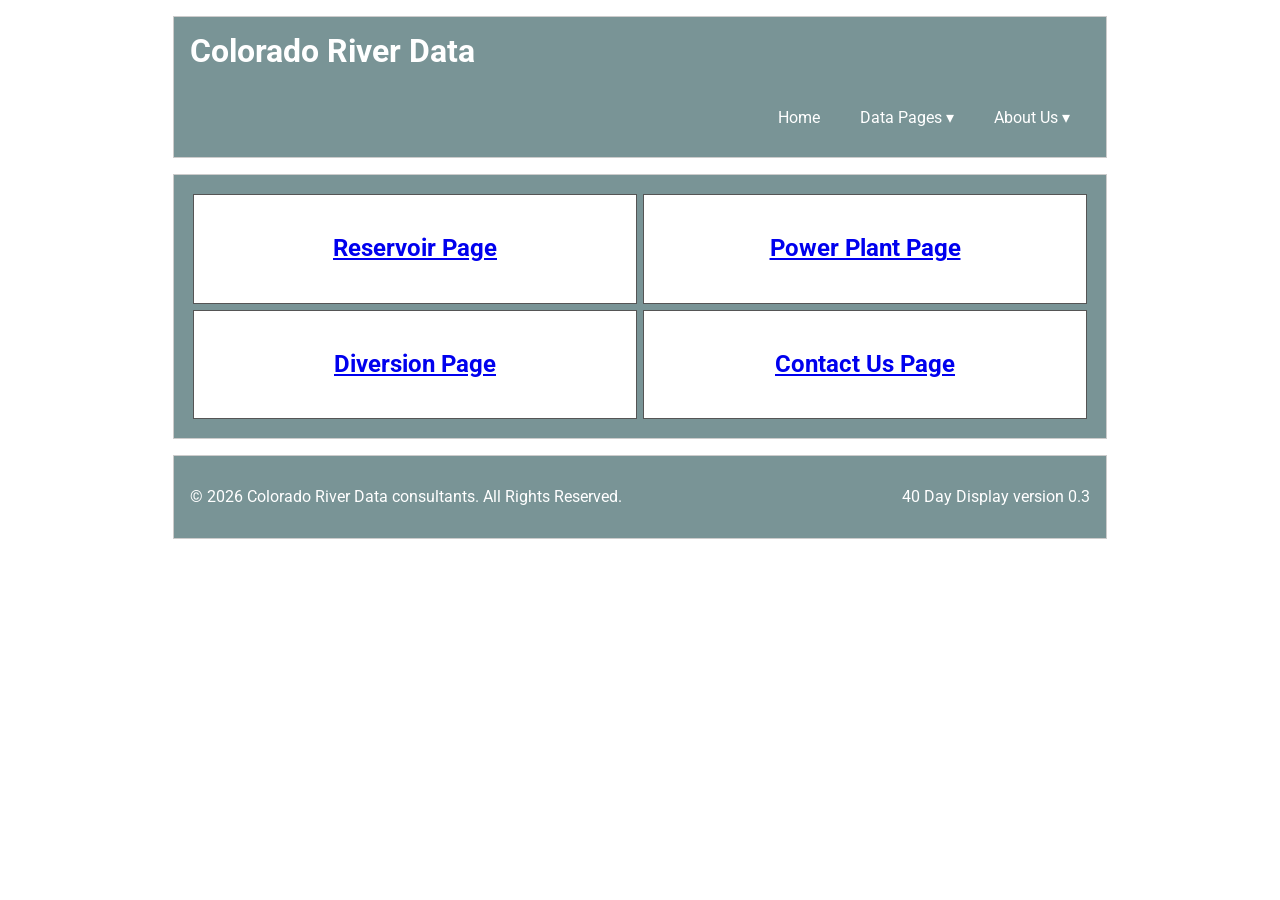
<file: index.html>
<!DOCTYPE html>
<html lang="en">
    <head>
        <meta charset="UTF-8">
        <meta name="viewport" content="width=device-width, initial-scale=1.0">
        <meta name="description" content="WDD 231 Final - Colorado River Project.">
        <meta name="author" content="Chris Johnson and Matt Berg">
            <!-- https://github.com/chrisj63/wdd231river -->
        <title>Colorado River Data</title>
        <link rel="icon" href="src/styles/images/favicon.ico">
        <!-- <link rel="stylesheet" href="./css/normalize.min.css"/> -->
        <link href="./src/styles/css/river.css" rel="stylesheet">
        <script src="./src/js/river.js" defer></script>
    </head>
    <body>
        <header>
            <div id="top">
                <!-- <img id="logo" src="./images/triLogo2.png" alt="picture of logo - right triangle"> -->
                <h1>Colorado River Data</h1>
            </div>
            <button class="menu-btn" aria-label="show hide mobile navigation">
                <div class="bar1"></div>
                <div class="bar2"></div>
                <div class="bar3"></div>
            </button>
            <nav class="navbar">
                <ul class="nav-list">
                    <li class="nav-item"><a href="./index.html">Home</a></li>
                    <li class="nav-item dropdown">
                        <a href="javascript:void(0)">Data Pages &#9662;</a>
                        <div class="dropdown-content">
                            <a href="./src/subPages/reservoir.html">Reservoir</a>
                            <a href="./src/subPages/powerplant.html">Power Plant</a>
                            <a href="./src/subPages/diversion.html">Diversion</a>
                        </div>
                    </li>
                    <li class="nav-item dropdown">
                        <a href="javascript:void(0)">About Us &#9662;</a>
                        <div class="dropdown-content">
                            <a href="./src/subPages/programmers.html">The Programmers</a>
                            <a href="./src/subPages/contactus.html">Contact Us</a>
                            <a href="./src/subPages/formula.html">Our Formulas</a>
                        </div>
                    </li>
                    <!-- <li class="nav-item"><a href="../eventform/index.html">Contact Us</a></li>
                    <li class="nav-item"><a href="./subPages/formula.html">Formulas</a></li> -->
                </ul>
            </nav>
            
            <nav class="navmobile">
                <a href="./index.html">Home</a>
                <a href="./src/subPages/reservoir.html">Reservoir</a>
                <a href="./src/subPages/powerplant.html">Power Plant</a>
                <a href="./src/subPages/diversion.html">Diversion</a>
                <a href="./src/subPages/programmers.html">The Programmers</a>
                <a href="./src/subPages/contactus.html">Contact Us</a>
                <a href="./src/subPages/formula.html">Formulas</a>
            </nav>
            <!-- <nav>
                <a href="./index.html">Home</a>
                <a href="./src/subPages/reservoir.html">Reservoir</a>
                <a href="./src/subPages/powerplant.html">Power Plant</a>
                <a href="./src/subPages/diversion.html">Diversion</a>
                <a href="./src/subPages/form.html">Contact Us</a>
                <a href="./src/subPages/formula.html">Formulas</a> -->
                <!-- <a href="/src/eventform/index.html">Contact Us</a> -->
            <!-- </nav> -->
        </header>
        <main>
            <section id="reservoir" class="indexCard">
                <a href="./src/subPages/reservoir.html">
                    <!-- <img class="logo" src="./images/TriangleSectionTemplateWhiteRight.webp" alt="picture of logo - right triangle"> -->
                     <H2>Reservoir Page</H2>
                </a>     
            </section>
            <section id="powerplant" class="indexCard">
                <a href="./src/subPages/powerplant.html">
                   <!-- <img class="logo" src="./images/TriangleSectionTemplateWhiteIsosceles.webp" alt="picture of logo - Isosceles triangle"> -->
                    <H2>Power Plant Page</H2>
                </a>
            </section>
            <section id="diversion" class="indexCard">
                <a href="./src/subPages/diversion.html">
                   <!--  <img class="logo" src="./images/TriangleSectionTemplateWhiteObtuse.webp" alt="picture of logo - Obtuse triangle"> -->
                     <H2>Diversion Page</H2>
                </a>
            </section>
            <section id="contactus" class="indexCard">
                <a href="./src/subPages/contactus.html">
                   <!-- <img class="logo" src="./images/TriangleSectionTemplateWhiteAcute.webp" alt="picture of logo - Acute triangle"> -->
                    <H2>Contact Us Page</H2>
                </a>
            </section>
        </main>
        <footer>
            <p>&copy; 2026 Colorado River Data consultants. All Rights Reserved.</p>
            <p id="version">40 Day Display version 0.3</p>
        </footer>
    </body>
</html>
</file>
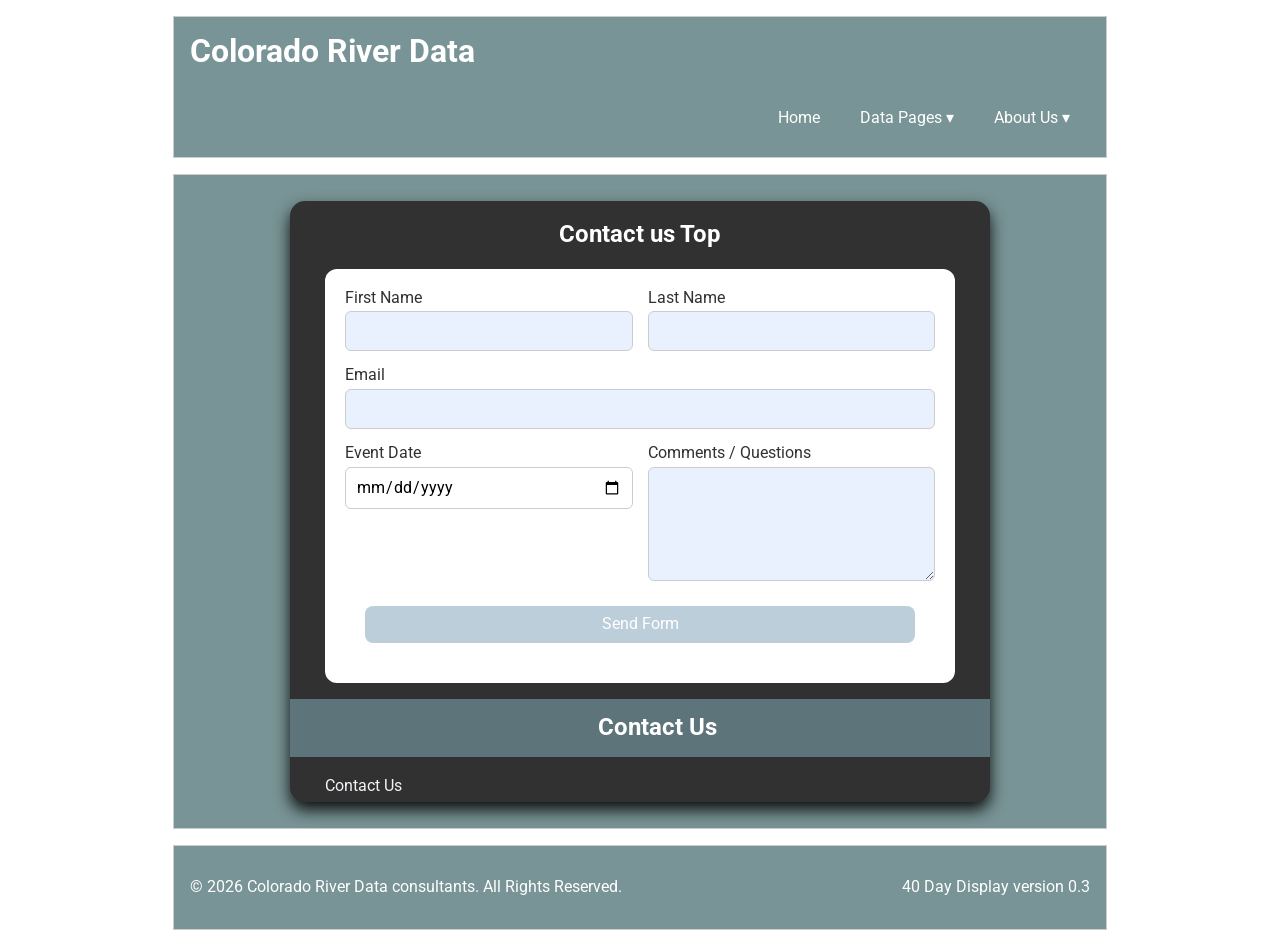
<file: src/subPages/contactus.html>
<!DOCTYPE html>
<html lang="en">
    <head>
        <meta charset="UTF-8">
        <meta name="viewport" content="width=device-width, initial-scale=1.0">
        <meta name="description" content="WDD 231 Final - Colorado River Project.">
        <meta name="author" content="Chris Johnson and Matt Berg">
            <!-- https://github.com/chrisj63/wdd231riverwork -->
        <title>Colorado River Data</title>
        <link rel="icon" href="../styles/css/images/favicon.ico">
        <link href="../styles/css/river.css" rel="stylesheet">
        <link href="../styles/css/partials/eventform.css" rel="stylesheet">
        <script src="../js/eventform.js" defer></script>
        <script src="../js/river.js" defer></script>
    </head>
    <body>    
        <header>
            <div id="top">
                <h1>Colorado River Data</h1>
            </div>
            <button class="menu-btn">
                <div class="bar1"></div>
                <div class="bar2"></div>
                <div class="bar3"></div>
            </button>
            <nav class="navbar">
                <ul class="nav-list">
                    <li class="nav-item"><a href="../../index.html">Home</a></li>
                    <li class="nav-item dropdown">
                        <a href="javascript:void(0)">Data Pages &#9662;</a>
                        <div class="dropdown-content">
                            <a href="./reservoir.html">Reservoir</a>
                            <a href="./powerplant.html">Power Plant</a>
                            <a href="./diversion.html">Diversion</a>
                        </div>
                    </li>
                    <li class="nav-item dropdown">
                        <a href="javascript:void(0)">About Us &#9662;</a>
                        <div class="dropdown-content">
                            <a href="./programmers.html">The Programmers</a>
                            <a href="./contactus.html">Contact Us</a>
                            <a href="./formula.html">Our Formulas</a>
                        </div>
                    </li>
            </nav>
            
            <nav class="navmobile">
                <a href="../../index.html">Home</a>
                <a href="./reservoir.html">Reservoir</a>
                <a href="./powerplant.html">Power Plant</a>
                <a href="./diversion.html">Diversion</a>
                <a href="./programmers.html">The Programmers</a>
                <a href="./contactus.html">Contact Us</a>
                <a href="./formula.html">Formulas</a>
            </nav>
        </header>
        <main class="cards">
            <section class="card">

                <!-- <div id="cardTop"> -->
                <div id="cuCardTop">
                    
                     <h2 id="cuCardLabel">Contact us Top</h2>
                    <section id="formwrapper">
                        <section id="output" aria-live="polite"></section>
                        <form id="ticketform">
                            <div class="field">
                                <label for="firstName">First Name</label>
                                <input id="firstName" name="firstName" type="text" required />
                            </div>
                            <div class="field">
                                <label for="lastName">Last Name</label>
                                <input id="lastName" name="lastName" type="text" required />
                            </div>
                            <div class="field full">
                                <label for="email">Email</label>
                                <input id="email" name="email" type="email" required />
                            </div>
                            <div class="field">
                                <label for="availableDate">Event Date</label>
                                <input id="availableDate" name="availableDate" type="date" required />
                            </div>
                            <div class="field">
                                <label for="comment">Comments / Questions</label>
                                <textarea id="comment" name="comment" rows="5" cols="50" required></textarea>
                            </div>
                                <button class="full" type="submit">Send Form</button>
                            </form>
                            <div id="modal" class="modal" aria-hidden="true"
                                role="dialog" aria-labelledby="modal-title" aria-describedby="modal-description">
                                <div class="modal-content">
                                    <h2 id="modal-title">Thank You?</h2>
                                    <p>Here is the information you provided: </p>
                                    <div id="modal-response"></div>
                                    <button type="button" class="close-button">Close</button>
                                </div>
                            </div>
                <div id="cardMiddle">
                        <h1 class="name">Contact Us</h1>
                    </div>
                    <div id="cardBottom" class="stats">
                        <p id="status">Contact Us</p>
                    </div>
            </section>
        </main>
        <footer>
            <p>&copy; 2026 Colorado River Data consultants. All Rights Reserved.</p>
            <p id="version">40 Day Display version 0.3</p>
        </footer>
    </body>
</html>
</file>
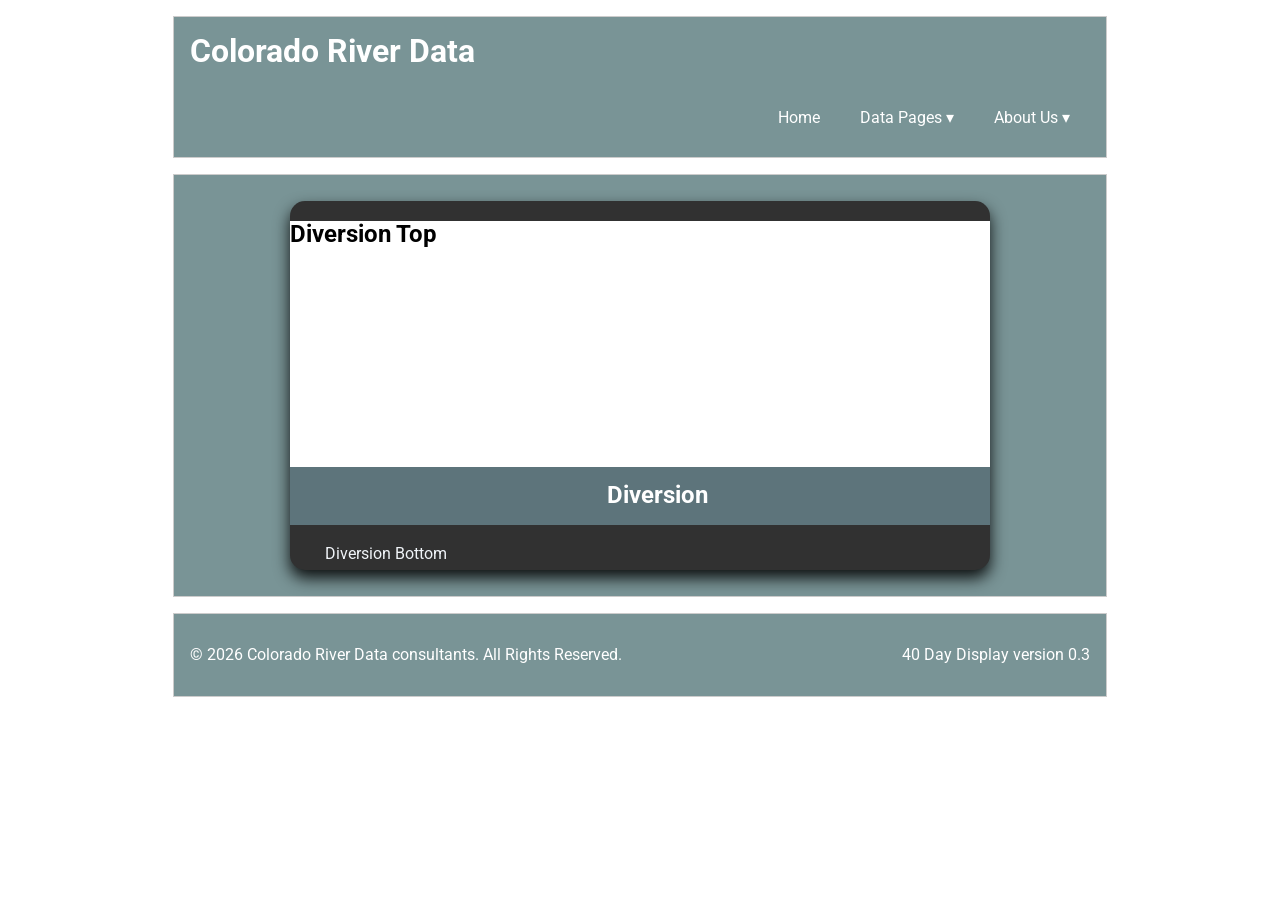
<file: src/subPages/diversion.html>
<!DOCTYPE html>
<html lang="en">
    <head>
        <meta charset="UTF-8">
        <meta name="viewport" content="width=device-width, initial-scale=1.0">
        <meta name="description" content="WDD 231 Final - Colorado River Project.">
        <meta name="author" content="Chris Johnson and Matt Berg">
            <!-- https://github.com/chrisj63/wdd231riverwork -->
        <title>Colorado River Data</title>
        <link rel="icon" href="../images/favicon.ico">
        <link href="../styles/css/river.css" rel="stylesheet">
        <script src="../js/river.js" type="module"></script>
    </head>
    <body>    
        <header>
            <div id="top">
              <!--  <img id="logo" src="../images/triLogo2.png" alt="picture of logo - right triangle"> -->
                <h1>Colorado River Data</h1>
            </div>
            <button class="menu-btn">
                <div class="bar1"></div>
                <div class="bar2"></div>
                <div class="bar3"></div>
            </button>
            <nav class="navbar">
                <ul class="nav-list">
                    <li class="nav-item"><a href="../../index.html">Home</a></li>
                    <li class="nav-item dropdown">
                        <a href="javascript:void(0)">Data Pages &#9662;</a>
                        <div class="dropdown-content">
                            <a href="./reservoir.html">Reservoir</a>
                            <a href="./powerplant.html">Power Plant</a>
                            <a href="./diversion.html">Diversion</a>
                        </div>
                    </li>
                    <li class="nav-item dropdown">
                        <a href="javascript:void(0)">About Us &#9662;</a>
                        <div class="dropdown-content">
                            <a href="./programmers.html">The Programmers</a>
                            <a href="./contactus.html">Contact Us</a>
                            <a href="./formula.html">Our Formulas</a>
                        </div>
                    </li>
                    <!-- <li class="nav-item"><a href="../eventform/index.html">Contact Us</a></li>
                    <li class="nav-item"><a href="./subPages/formula.html">Formulas</a></li> -->
                </ul>
            </nav>
            
            <nav class="navmobile">
                <a href="../../index.html">Home</a>
                <a href="./reservoir.html">Reservoir</a>
                <a href="./powerplant.html">Power Plant</a>
                <a href="./diversion.html">Diversion</a>
                <a href="./programmers.html">The Programmers</a>
                <a href="./contactus.html">Contact Us</a>
                <a href="./formula.html">Formulas</a>
            </nav>
        </header>
        <main class="cards">
            <section class="card">
                <div id="cardTop">
                    <!-- <img class="obtuseImage" src="../images/RightTrianglePageImage.png" alt="Isosceles Triangle image"> -->
                     <h2>Diversion Top</h2>
                </div>
                <div id="cardMiddle">
                    <h1 class="name">Diversion</h1>
                </div>
                <div id="cardBottom" class="stats">
                    <p>Diversion Bottom</p>
                </div>
            </section>   
        </main>
        <footer>
            <p>&copy; 2026 Colorado River Data consultants. All Rights Reserved.</p>
            <p id="version">40 Day Display version 0.3</p>
        </footer>
    </body>
</html>
</file>
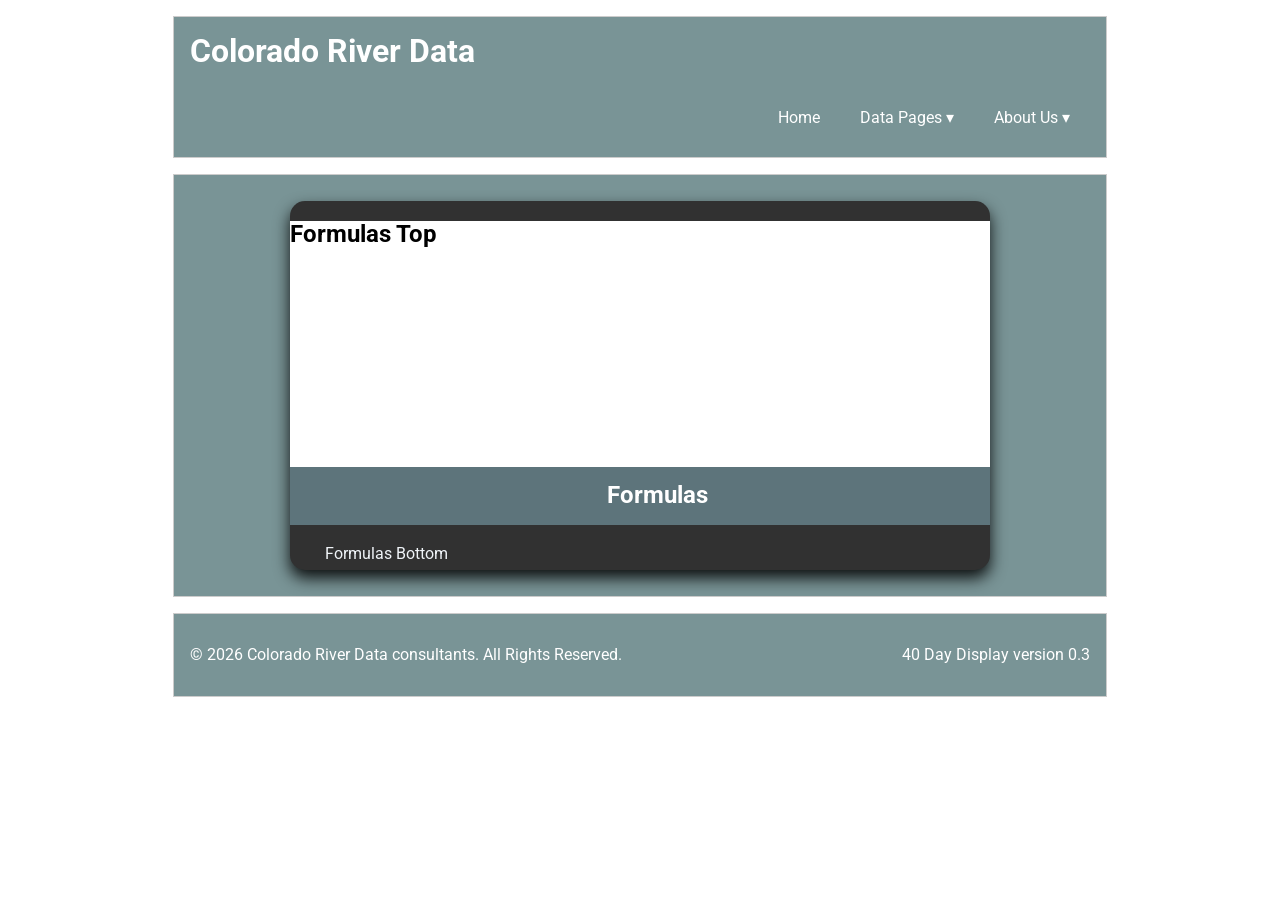
<file: src/subPages/formula.html>
<!DOCTYPE html>
<html lang="en">
<head>
    <meta charset="UTF-8">
    <meta name="viewport" content="width=device-width, initial-scale=1.0">
    <meta name="description" content="WDD 231 Final - Colorado River Project.">
    <meta name="author" content="Chris Johnson and Matt Berg">
        <!-- https://github.com/chrisj63/wdd231riverwork -->
    <title>Colorado River Data</title>
    <link rel="icon" href="../images/favicon.ico">
    <!-- <link rel="stylesheet" href="../css/normalize.min.css" /> -->
    <link href="../styles/css/river.css" rel="stylesheet">
    <script src="../js/river.js" type="module"></script>

</head>
<body>
    <header>
        <div id="top">
            <!-- <img id="logo" src="../images/triLogo2.png" alt="picture of logo - right triangle"> -->
            <h1>Colorado River Data</h1>
        </div>
        <button class="menu-btn">
            <div class="bar1"></div>
            <div class="bar2"></div>
            <div class="bar3"></div>
        </button>
        <nav class="navbar">
                <ul class="nav-list">
                    <li class="nav-item"><a href="../../index.html">Home</a></li>
                    <li class="nav-item dropdown">
                        <a href="javascript:void(0)">Data Pages &#9662;</a>
                        <div class="dropdown-content">
                            <a href="./reservoir.html">Reservoir</a>
                            <a href="./powerplant.html">Power Plant</a>
                            <a href="./diversion.html">Diversion</a>
                        </div>
                    </li>
                    <li class="nav-item dropdown">
                        <a href="javascript:void(0)">About Us &#9662;</a>
                        <div class="dropdown-content">
                            <a href="./programmers.html">The Programmers</a>
                            <a href="./contactus.html">Contact Us</a>
                            <a href="./formula.html">Our Formulas</a>
                        </div>
                    </li>
                    <!-- <li class="nav-item"><a href="../eventform/index.html">Contact Us</a></li>
                    <li class="nav-item"><a href="./subPages/formula.html">Formulas</a></li> -->
                </ul>
            </nav>
            
            <nav class="navmobile">
                <a href="../../index.html">Home</a>
                <a href="./reservoir.html">Reservoir</a>
                <a href="./powerplant.html">Power Plant</a>
                <a href="./diversion.html">Diversion</a>
                <a href="./programmers.html">The Programmers</a>
                <a href="./contactus.html">Contact Us</a>
                <a href="./formula.html">Formulas</a>
            </nav>
    </header>
    <main class="cards">
            <section class="card">
                <div id="cardTop">
                    
                     <h2>Formulas Top</h2>
                </div>
                <div id="cardMiddle">
                    <h1 class="name">Formulas</h1>
                </div>
                <div id="cardBottom" class="stats">
                    <p>Formulas Bottom</p>
                </div>
            </section>
        </main>
    <footer>
        <p>&copy; 2026 Colorado River Data consultants. All Rights Reserved.</p>
        <p id="version">40 Day Display version 0.3</p>
    </footer>

</body>
</html>
</file>
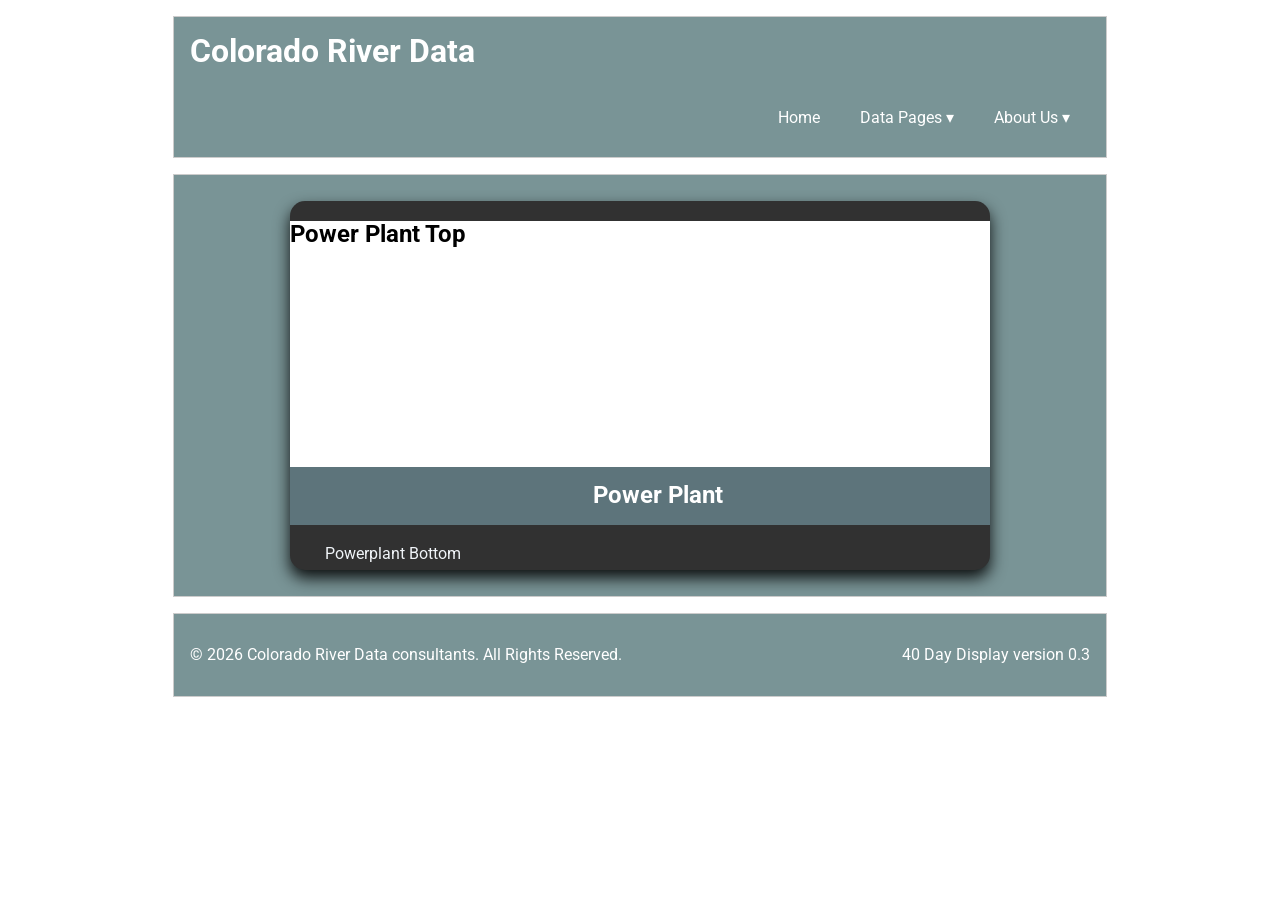
<file: src/subPages/powerplant.html>
<!DOCTYPE html>
<html lang="en">
    <head>
        <meta charset="UTF-8">
        <meta name="viewport" content="width=device-width, initial-scale=1.0">
        <meta name="description" content="WDD 231 Final - Colorado River Project.">
        <meta name="author" content="Chris Johnson and Matt Berg">
            <!-- https://github.com/chrisj63/wdd231riverwork -->
        <title>Colorado River Data</title>
        <link rel="icon" href="../images/favicon.ico">
        <link href="../styles/css/river.css" rel="stylesheet">
        <script src="../js/river.js" type="module"></script>
    </head>
    <body>    
        <header>
            <div id="top">
               <!-- <img id="logo" src="../images/triLogo2.png" alt="picture of logo - right triangle"> -->
                <h1>Colorado River Data</h1>
            </div>
            <button class="menu-btn">
                <div class="bar1"></div>
                <div class="bar2"></div>
                <div class="bar3"></div>
            </button>
            <nav class="navbar">
                <ul class="nav-list">
                    <li class="nav-item"><a href="../../index.html">Home</a></li>
                    <li class="nav-item dropdown">
                        <a href="javascript:void(0)">Data Pages &#9662;</a>
                        <div class="dropdown-content">
                            <a href="./reservoir.html">Reservoir</a>
                            <a href="./powerplant.html">Power Plant</a>
                            <a href="./diversion.html">Diversion</a>
                        </div>
                    </li>
                    <li class="nav-item dropdown">
                        <a href="javascript:void(0)">About Us &#9662;</a>
                        <div class="dropdown-content">
                            <a href="./programmers.html">The Programmers</a>
                            <a href="./contactus.html">Contact Us</a>
                            <a href="./formula.html">Our Formulas</a>
                        </div>
                    </li>
                    <!-- <li class="nav-item"><a href="../eventform/index.html">Contact Us</a></li>
                    <li class="nav-item"><a href="./subPages/formula.html">Formulas</a></li> -->
                </ul>
            </nav>
            
            <nav class="navmobile">
                <a href="../../index.html">Home</a>
                <a href="./reservoir.html">Reservoir</a>
                <a href="./powerplant.html">Power Plant</a>
                <a href="./diversion.html">Diversion</a>
                <a href="./programmers.html">The Programmers</a>
                <a href="./contactus.html">Contact Us</a>
                <a href="./formula.html">Formulas</a>
            </nav>
        </header>
        <main class="cards">
            <section class="card">
                <div id="cardTop">
                   <!-- <img class="isoscelesImage" src="../images/RightTrianglePageImage.png" alt="Isosceles Triangle image"> -->
                    <h2>Power Plant Top</h2>
                </div>
                <div id="cardMiddle">
                    <h1 class="name">Power Plant</h1>
                </div>
                <div id="cardBottom" class="stats">
                    <p>Powerplant Bottom</p>
                </div>
            </section>   
        </main>
        <footer>
            <p>&copy; 2026 Colorado River Data consultants. All Rights Reserved.</p>
            <p id="version">40 Day Display version 0.3</p>
        </footer>
    </body>
</html>
</file>
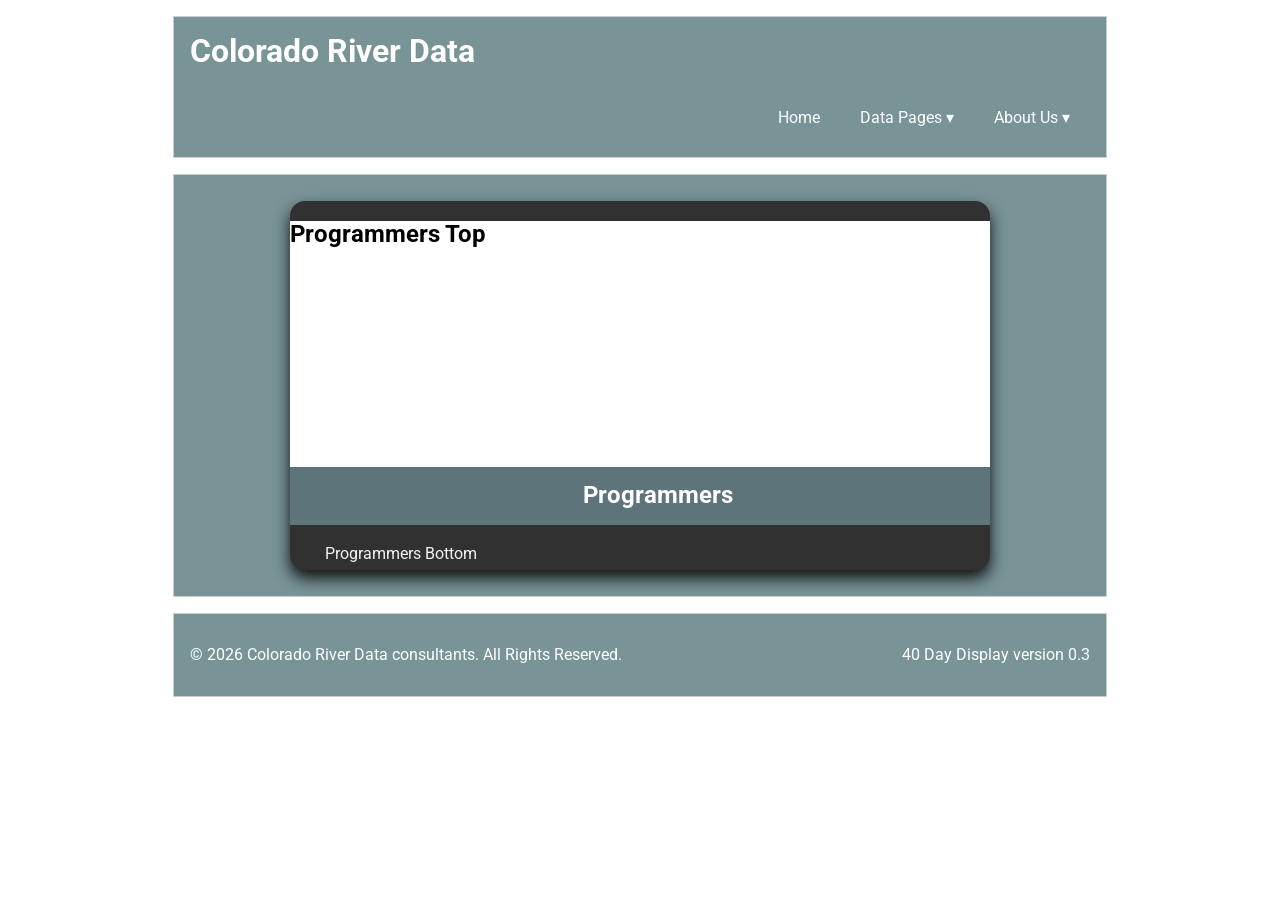
<file: src/subPages/programmers.html>
<!DOCTYPE html>
<html lang="en">
<head>
    <meta charset="UTF-8">
    <meta name="viewport" content="width=device-width, initial-scale=1.0">
    <meta name="description" content="WDD 231 Final - Colorado River Project.">
    <meta name="author" content="Chris Johnson and Matt Berg">
        <!-- https://github.com/chrisj63/wdd231riverwork -->
    <title>Colorado River Data</title>
    <link rel="icon" href="../images/favicon.ico">
    <!-- <link rel="stylesheet" href="../css/normalize.min.css" /> -->
    <link href="../styles/css/river.css" rel="stylesheet">
    <script src="../js/river.js" defer></script>

</head>
<body>
    <header>
        <div id="top">
            <!-- <img id="logo" src="../images/triLogo2.png" alt="picture of logo - right triangle"> -->
            <h1>Colorado River Data</h1>
        </div>
        <button class="menu-btn">
            <div class="bar1"></div>
            <div class="bar2"></div>
            <div class="bar3"></div>
        </button>
        <nav class="navbar">
                <ul class="nav-list">
                    <li class="nav-item"><a href="../../index.html">Home</a></li>
                    <li class="nav-item dropdown">
                        <a href="javascript:void(0)">Data Pages &#9662;</a>
                        <div class="dropdown-content">
                            <a href="./reservoir.html">Reservoir</a>
                            <a href="./powerplant.html">Power Plant</a>
                            <a href="./diversion.html">Diversion</a>
                        </div>
                    </li>
                    <li class="nav-item dropdown">
                        <a href="javascript:void(0)">About Us &#9662;</a>
                        <div class="dropdown-content">
                            <a href="./programmers.html">The Programmers</a>
                            <a href="./contactus.html">Contact Us</a>
                            <a href="./formula.html">Our Formulas</a>
                        </div>
                    </li>
                    <!-- <li class="nav-item"><a href="../eventform/index.html">Contact Us</a></li>
                    <li class="nav-item"><a href="./subPages/formula.html">Formulas</a></li> -->
                </ul>
            </nav>
            
            <nav class="navmobile">
                <a href="../../index.html">Home</a>
                <a href="./reservoir.html">Reservoir</a>
                <a href="./powerplant.html">Power Plant</a>
                <a href="./diversion.html">Diversion</a>
                <a href="./programmers.html">The Programmers</a>
                <a href="./contactus.html">Contact Us</a>
                <a href="./formula.html">Formulas</a>
            </nav>
    </header>
    <main class="cards">
            <section class="card">
                <div id="cardTop">
                    
                     <h2>Programmers Top</h2>
                </div>
                <div id="cardMiddle">
                    <h1 class="name">Programmers</h1>
                </div>
                <div id="cardBottom" class="stats">
                    <p>Programmers Bottom</p>
                </div>
                    
            </section>
               
        </main>
    <footer>
        <p>&copy; 2026 Colorado River Data consultants. All Rights Reserved.</p>
        <p id="version">40 Day Display version 0.3</p>
    </footer>

</body>
</html>
</file>
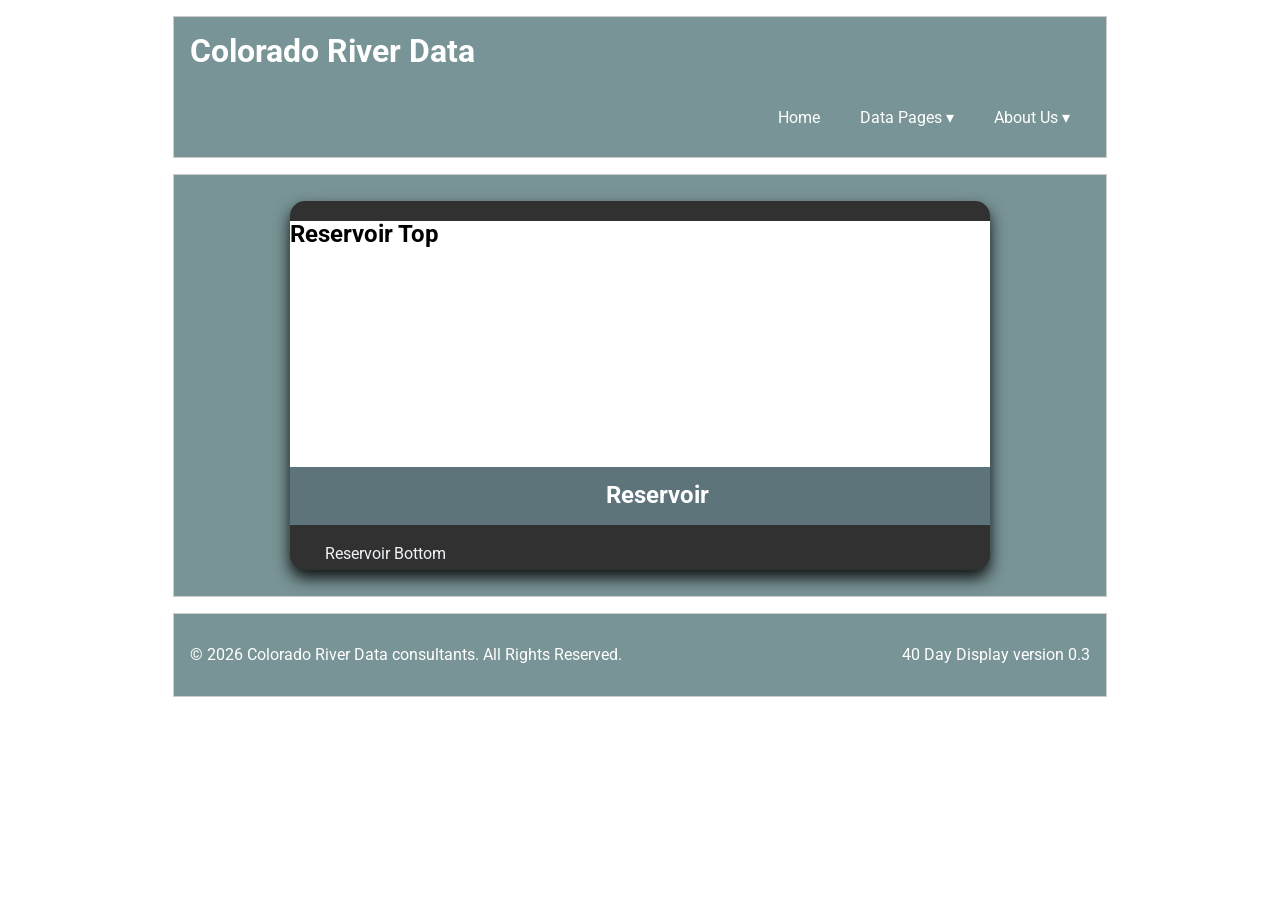
<file: src/subPages/reservoir.html>
<!DOCTYPE html>
<html lang="en">
    <head>
        <meta charset="UTF-8">
        <meta name="viewport" content="width=device-width, initial-scale=1.0">
        <meta name="description" content="WDD 231 Final - Colorado River Project.">
        <meta name="author" content="Chris Johnson and Matt Berg">
            <!-- https://github.com/chrisj63/wdd231riverwork -->
        <title>Colorado River Data</title>
        <link rel="icon" href="./images/favicon.ico">
        <!-- <link rel="stylesheet" href="../css/normalize.min.css" integrity="sha512-NhSC1YmyruXifcj/KFRWoC561YpHpc5Jtzgvbuzx5VozKpWvQ+4nXhPdFgmx8xqexRcpAglTj9sIBWINXa8x5w==" crossorigin="anonymous" referrerpolicy="no-referrer" /> -->
        <link href="../styles/css/river.css" rel="stylesheet">
        <script src="../js/river.js" type="module"></script>
    </head>
    <body>  
        <header>
            <div id="top">
               <!-- <img id="logo" src="../images/triLogo2.png" alt="picture of logo - right triangle"> -->
                <h1>Colorado River Data</h1>
            </div>
            <button class="menu-btn">
                <div class="bar1"></div>
                <div class="bar2"></div>
                <div class="bar3"></div>
            </button>
            <nav class="navbar">
                <ul class="nav-list">
                    <li class="nav-item"><a href="../../index.html">Home</a></li>
                    <li class="nav-item dropdown">
                        <a href="javascript:void(0)">Data Pages &#9662;</a>
                        <div class="dropdown-content">
                            <a href="./reservoir.html">Reservoir</a>
                            <a href="./powerplant.html">Power Plant</a>
                            <a href="./diversion.html">Diversion</a>
                        </div>
                    </li>
                    <li class="nav-item dropdown">
                        <a href="javascript:void(0)">About Us &#9662;</a>
                        <div class="dropdown-content">
                            <a href="./programmers.html">The Programmers</a>
                            <a href="./contactus.html">Contact Us</a>
                            <a href="./formula.html">Our Formulas</a>
                        </div>
                    </li>
                    <!-- <li class="nav-item"><a href="../eventform/index.html">Contact Us</a></li>
                    <li class="nav-item"><a href="./subPages/formula.html">Formulas</a></li> -->
                </ul>
            </nav>
            
            <nav class="navmobile">
                <a href="../../index.html">Home</a>
                <a href="./reservoir.html">Reservoir</a>
                <a href="./powerplant.html">Power Plant</a>
                <a href="./diversion.html">Diversion</a>
                <a href="./programmers.html">The Programmers</a>
                <a href="./contactus.html">Contact Us</a>
                <a href="./formula.html">Formulas</a>
            </nav>
        </header>
        <main class="cards">
            <section class="card">
                    <div id="cardTop">
                        <!-- <img class="image" src="../images/RightTrianglePageImage.png" alt="Right Triangle image"> -->
                         <h2>Reservoir Top</h2>
                    </div>
                    <div id="cardMiddle">
                        <h1 class="name">Reservoir</h1>
                    </div>
                    <div id="cardBottom" class="stats">
                        <p id="status">Reservoir Bottom</p>
                    </div>    
                </section>   
        </main>
        <footer>
            <p>&copy; 2026 Colorado River Data consultants. All Rights Reserved.</p>
            <p id="version">40 Day Display version 0.3</p>
        </footer>
    </body>
</html>
</file>
<file: src/styles/css/partials/eventform.css>
body {
    margin: 0;
    padding: 0;
    min-width: 250px;
    font-family: Roboto, sans-serif;
    }
    header,
    main,
    footer {
    max-width: 900px;
    margin: 1rem auto;
    border: 1px solid #ccc;
    padding: 1rem;
    background-color: #799496;
    min-width: 300px;
    }
    main {
        display: grid;
        grid-template-columns: 1fr;
    }


/* body {
  font-family: Arial, sans-serif;
  background:  #bcceda;
  margin: 0;
} */
form {
  display: grid;
  grid-template-columns: 1fr;
  gap: 15px;
}
input,
select,
button {
  padding: 0.6rem;
  font: inherit;
}

#ticketform input,
#ticketform select,
#ticketform textarea {
  width: 100%;
  box-sizing: border-box; /* Prevents padding from breaking layout boundaries */
  padding: 10px;          /* Adds comfortable typing space inside the boxes */
  border: 1px solid #ccc;
  border-radius: 6px;
}
button {
  background: #bcceda;
  transition: background 0.5s ease;
  margin-top: 10px;
}
button:hover {
  background: #dcead9;
}
.field{
  display: flex;
  flex-direction: column;
  gap: 0.25rem;
}
.field label{
  color: #313131;
}
.full {
  grid-column: 1 / -1;
}

#ticketform {
  max-width: 90%;
  margin: 20px auto;
  padding: 20px;
  background: white;
  border-radius: 12px;
  box-sizing: border-box;
}
#firstName, #lastName, #email, #comment {
    background-color: #e9f0fe;
}
#studentContainer[hidden] {
  display: none;
}
#guestContainer[hidden] {
  display: none;
}
#output {
  margin-top: 1rem;
  margin-left: 3rem;
  font-weight: bold;
  color: white;
}
#cuCardLabel {
  color: white;
  text-align: center;
}



/* Modal background */
.modal {
    display: none;
    position: fixed;
    inset: 0;
    background: rgba(0, 0, 0, 0.6);
    justify-content: center;
    align-items: center;
    z-index: 1000;
    padding: 1rem;
}

/* Show modal */
.modal.open {
    display: flex;
}

/* Modal content box */
.modal-content {
    background: white;
    padding: 2rem;
    border-radius: 12px;
    max-width: 450px;
    width: 100%;
    box-sizing: border-box;
}

/* Submitted information */
#modal-response {
    background: #e9f0fe;
    padding: 1rem;
    border-radius: 8px;
    line-height: 1.8;
}
@media screen and (min-width: 769px) {
  form {
    /* Switch back to 2 columns on desktop */
    grid-template-columns: 1fr 1fr;
  }
  
  .full {
    /* Span across both columns on desktop */
    grid-column: 1 / 3; 
  }
}
</file>
<file: src/styles/css/river.css>
@import url("partials/normalize.min.css");
@import url("partials/header.css");
@import url("partials/footer.css");
@import url("partials/blocks.css");
@import url("partials/base.css");
@import url("partials/layout.css");
@import url("partials/eventform.css");




@import url("https://fonts.googleapis.com/css2?family=Roboto:ital,wght@0,100..900;1,100..900&display=swap");
    







    h1 {
        text-align: center;
        color: white;
        margin-top: 0px;
        margin-bottom: 25px;
    }
    /* nav a {
        padding: 4px;
        color: white;
        display: block;
        text-align: center;
        text-decoration: none;
        border-top: 1px solid gray;
    }
    /* nav a:hover {
        text-decoration: none;
        color: #5a0001;
    } */
         nav a:hover {
        animation: colorChange 0.5s forwards;
    }
 
    @keyframes colorChange {
        from {
            color: white;
        }
        to {
            color: #5a0001;
        }
    }

        .navmobile a {
        padding: 4px;
        color: white;
        display: block;
        text-align: center;
        text-decoration: none;
        border-top: 1px solid gray;
    }
    
    .navbar {
        display: none;
    }

     /* nav a:hover {
        text-decoration: none;
        color: #5a0001;
    } */

    .navmobile a:hover {
        animation: colorChange 0.5s forwards;
    }

    .navbar a:hover {
        animation: colorChange 0.5s forwards;
    }


    @keyframes colorChange {
        from {
            color: white;
        }
        to {
            color: yellow;
        }
    } 

    footer {
        text-align: center;
        color: white;
    }
    .menu-btn {
        cursor: pointer;
        border: none;
        background-color: transparent;
    }
    .bar1, .bar2, .bar3 {
        width: 30px;
        height: 4px;
        background-color: white;
        margin: 5px 0;
        transition: 0.4s;
    }
    .change .bar1 {
        transform: none;
    }
    .change .bar2 {opacity: 1;}
    .change .bar3 {
        transform: none;
    }
    .bar1 {
        transform: translate(0, 8.5px) rotate(-45deg);
    }
    .bar2 {opacity: 0;}
    .bar3 {
        transform: translate(0, -8.5px) rotate(45deg);
    }
    .hide {
            display: none;
    }
    .indexCard {
    padding: 20px;
    background-color: white;
    margin: 3px;
    border: 1px solid #555;
    text-align: center;
    justify-content: center;
    min-width: 250px;
    }
    .logo {
        width: 85%;
        height: 85%;
    }
    #logo {
        width: 250px;
        height: 200px;
    }
    #top {
        display: flex;
        flex-direction: column;
    }

    /* "Character Card" */
    label {
        color: white;
        padding-right: 10px;
    }
    input {
        min-width: 250px;
    }
    button {
        padding: 8px 12px;
        margin: 20px;
        border: none;
        border-radius: 8px;
        background-color: #5d747b;
        color: white;
        font-weight: bold;
        cursor: pointer;
        transition: background-color 0.5s ease;
    }

    button:hover {
        background-color: #58605a;
    }      

    .image{
        width: 400px;
        border-radius: 15px 15px 0 0;
    }
    .name {
        font-size: 1.5em;
        font-weight: bold;
        margin: -4px 0 20px 0;
        color: white;
        padding: 15px 0 15px 35px;
        background-color: #5d747b;
    }
    .stats {
        margin: 10px 15px 7px 35px;
        text-align: left;
    }
    .stats p {
        margin: 5px 0;
        color: #f0f4f8;
    }
    .isoscelesImage {
        width: 225px;
        height: auto;
        padding-top: 15px;
    }
    .obtuseImage {
        width: 225px;
        height: auto;
        padding-top: 15px;
    }
    .acuteImage {
        width: 225px;
        height: auto;
        padding-top: 15px;
    }
    .buttons {
        text-align: center;
    }    
    .formula-card {
        border: 1px solid #ccc;
        padding: 1rem;
        margin-bottom: 1rem;
        border-radius: 8px;
        background-color: #f9f9f9;
    }
    #cardTop {
        background-color: white;
        height: 250px;
    }
    #contactusCardTop {
        background-color: #5d747b;
        margin: 2rem;
        border-radius: 8px;
    }
    #contactform {
        border: 1px solid #ccc;
        padding: 1rem;
        margin-bottom: 2rem;
        border-radius: 8px;
        background-color: #5d747b;
        height: auto;
        max-width: 90%;
    }


@media screen and (min-width: 750px) {
    main {
        grid-template-columns: 1fr 1fr;
    }
    /* nav a {
        display: inline;
        border-top: none;
    }
    nav {
        text-align: right;
    } */
    
    .navmobile a {
        display: none;
    } 

     .navbar a {
        padding: 4px;
        color: white;
        display: block;
        text-align: center;
        text-decoration: none;
      /*  border-top: 1px solid gray; */
    } 
    
    /* .navbar a {
        display: inline;
        border-top: none;
    } */
    /* .navbar {
        text-align: right;
    }  */

    /* Top Drop-down Menu Styling */
        .navbar {
            display: contents;
            background-color: #799496;
            /* justify-content: flex-end;
            /* background-color: #799496; */
            position: relative; 
        }

        .nav-list {
            list-style-type: none;
            margin: 0;
            padding: 0;
            display: flex;
            background-color: #799496;
            justify-content: flex-end;
        }

        .nav-item {
            position: relative;
        }

        .nav-item a {
            display: block;
            color: white;
            text-align: center;
            padding: 14px 20px;
            text-decoration: none;
        }

        .nav-item a:hover {
            background-color: #5a0001;
        }

        /* Drop-down Content (Hidden by default) */
        .dropdown-content {
            display: none;
            position: absolute;
            background-color: #799496;
            min-width: 160px;
            box-shadow: 0px 8px 16px rgba(0,0,0,0.2);
            z-index: 1;
        }

        .dropdown-content a {
            color: white;
            padding: 12px 16px;
            text-decoration: none;
            display: block;
            text-align: center;
        }

        .dropdown-content a:hover {
            background-color: #5a0001;
        }

        /* Show the drop-down menu on hover */
        .dropdown:hover .dropdown-content {
            display: block;
        }

    footer {
        display: flex;       
    }
    .cards {
        display: grid;
        grid-template-columns: 1fr;   
    }
    .menu-btn {
        display: none;
    }
    .sidesAndAngles {
        display: flex;
        gap: 25px;
    }
    .card {
        width: 700px;
    }
    #top {
    display: flex;
    flex-direction: row;
    }  
    #version {
        margin-left: auto; 
    }
}
</file>
